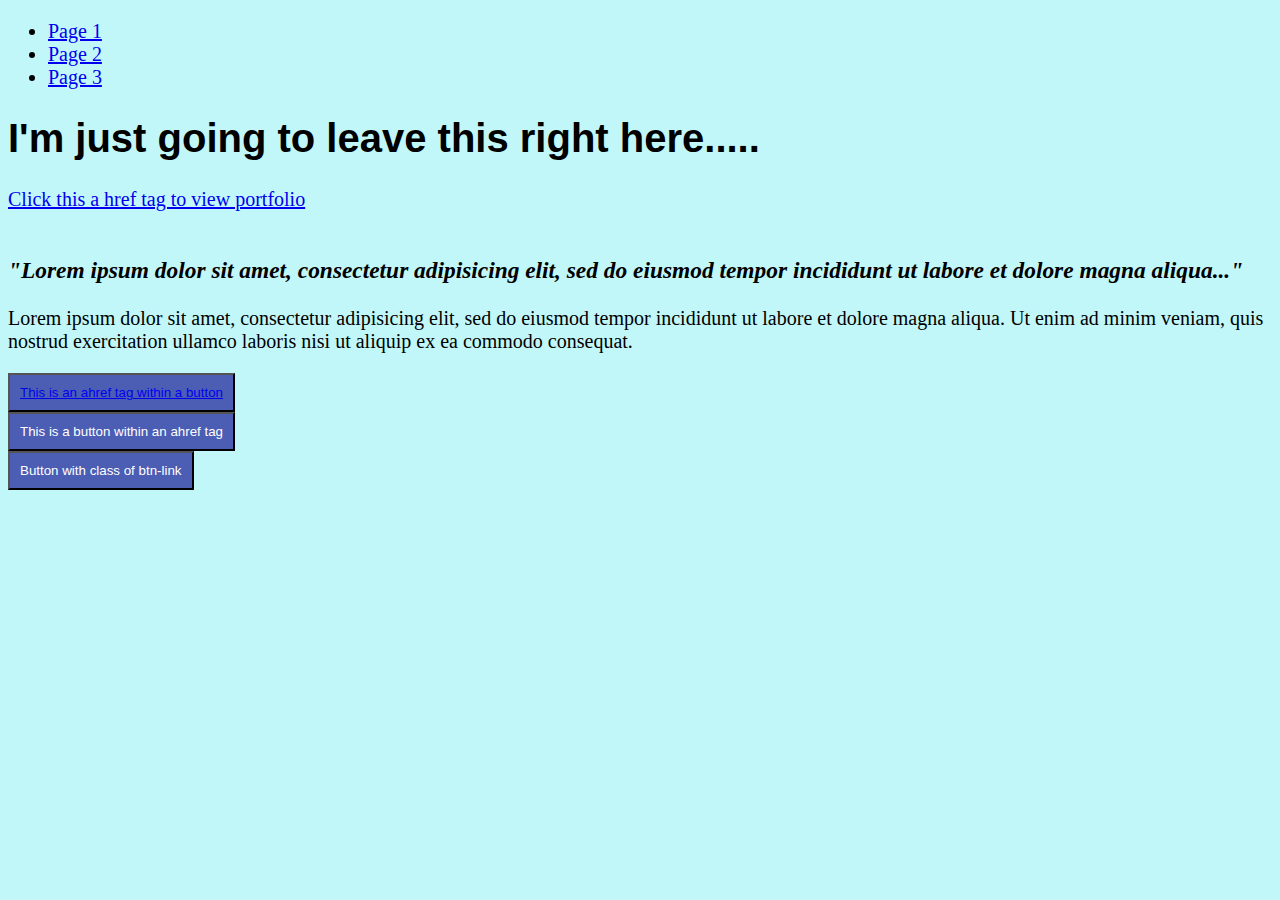
<file: index.html>
<!DOCTYPE html>
<html lang="en">
<head>
   <meta charset="UTF-8">
   <meta name="viewport" content="width=device-width, initial-scale=1.0">
   <meta http-equiv="X-UA-Compatible" content="ie=edge">
   <link rel="stylesheet" href="./css/style.css">

   <title>JavaScript Practice</title>
</head>

<body>

<nav>
     <ul>
          <li><a class="navitem" id="page1" aria-controls="p1" aria-selected="true" href="#p1">Page 1</a></li>
          <li><a class="navitem" id="page2" aria-controls="p2" href="#p2">Page 2</a></li>
          <li><a class="navitem" id="page3"aria-controls="p3" href="#p3">Page 3</a></li>
     </ul>
</nav>

   <h1 class="panel" id="p1" aria-hidden="false">I'm just going to leave this right here.....</h1>

   <div class="panel" id="p2" aria-hidden="true">
        <a href="https://www.kimberleerodriguez.com/" target="_blank" class="btn-md btn btn-link">Click this a href tag to view portfolio</a>
   </div>

      <br>
      <div class="panel" id="p3" aria-hidden="true"><h3 class="subtitle">"Lorem ipsum dolor sit amet, consectetur adipisicing elit, sed do eiusmod tempor incididunt ut labore et dolore magna aliqua..."</h3>

        <p>Lorem ipsum dolor sit amet, consectetur adipisicing elit, sed do eiusmod tempor incididunt ut labore et dolore magna aliqua. Ut enim ad minim veniam, quis nostrud exercitation ullamco laboris nisi ut aliquip ex ea commodo consequat. </p>
     </div>


     <button class="btn" ><a href="https://www.google.com" target="_blank"> This is an ahref tag within a button</a></button>

     <br><a href="https://www.google.com" target="_blank"><button class="btn" > This is a button within an ahref tag</button></a>

     <br><button class="btn btn-link" href="https://www.google.com/">Button with class of btn-link</button>


<script src="https://ajax.googleapis.com/ajax/libs/jquery/3.3.1/jquery.min.js"></script>
   <script src="main.js" charset="utf-8"></script>
</body>


</html>
</file>
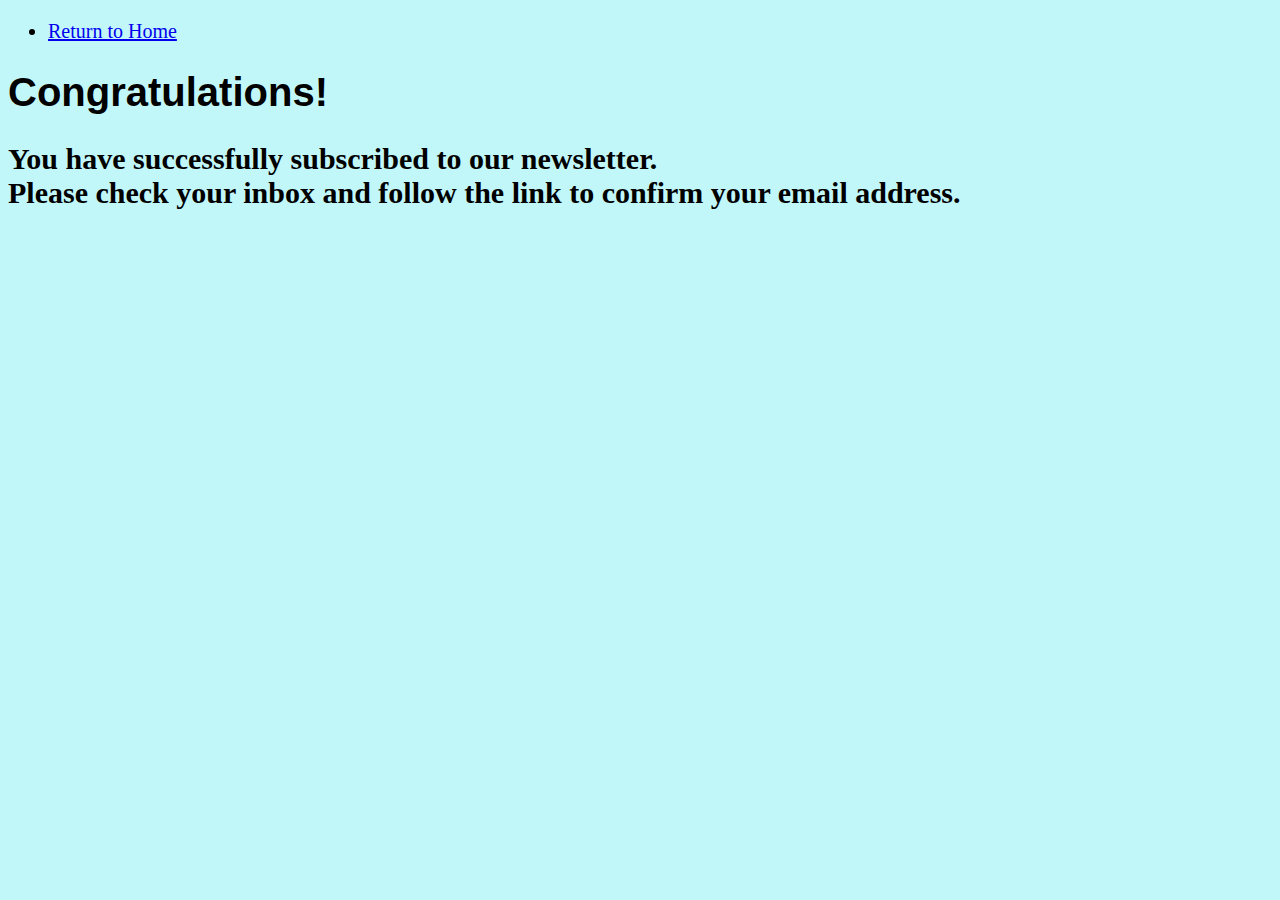
<file: subscription_successful.html>
<!DOCTYPE html>
<html lang="en">
<head>
     <meta charset="UTF-8">
     <meta name="viewport" content="width=device-width, initial-scale=1.0">
     <meta http-equiv="X-UA-Compatible" content="ie=edge">
        <link rel="stylesheet" href="./css/style.css">
     <title>Subscription Successful!</title>
</head>
<body>
<nav>
     <ul>
          <li><a href="index.html">Return to Home</a></li>
     </ul>
</nav>

     <h1>Congratulations!
     <h2>You have successfully subscribed to our newsletter.<br>
     Please check your inbox and follow the link to confirm your email address.</h2>
</body>
</html>
</file>
<file: css/style.css>
body {
   background: #c2f7fa;
   font-family: serif;
   font-size: 20px;
}
h1 {
   font-family: sans-serif;
}
h3 {
   font-style: italic;
}
button {
   color: white;
   background: #4c5db4;
   padding: 10px;
}
</file>
